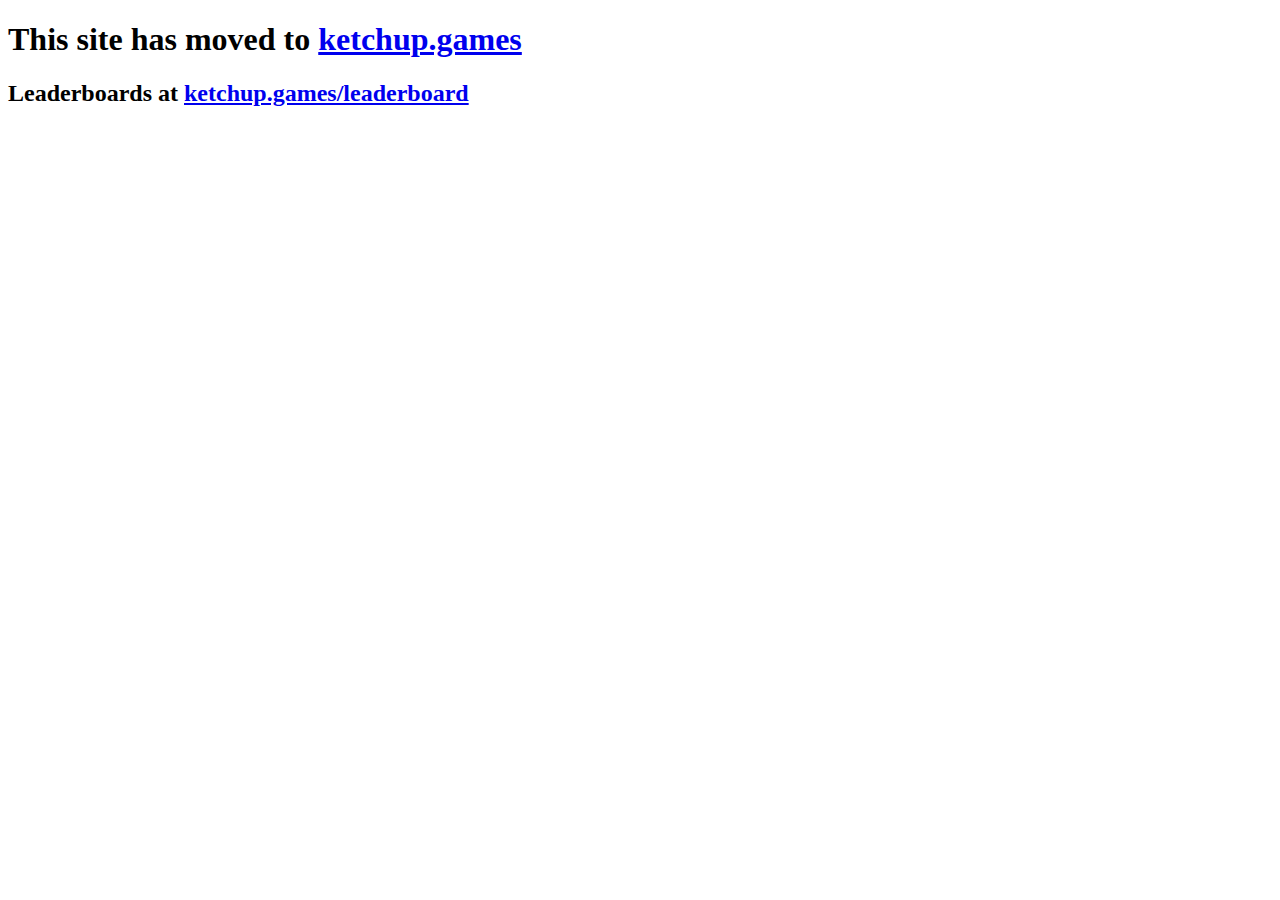
<file: index.html>
<!DOCTYPE html>
<html lang="en">
    <head>
        <title>Ketchup Anarchy - No OPs, no moderators, no rules.</title>
    </head>
    <body>
        
	    <h1>This site has moved to <a href="https://ketchup.games/">ketchup.games</a></h1>
	    <h2>Leaderboards at <a href="https://ketchup.games/leaderboard">ketchup.games/leaderboard</a></h2>
    </body>
</html>
</file>
